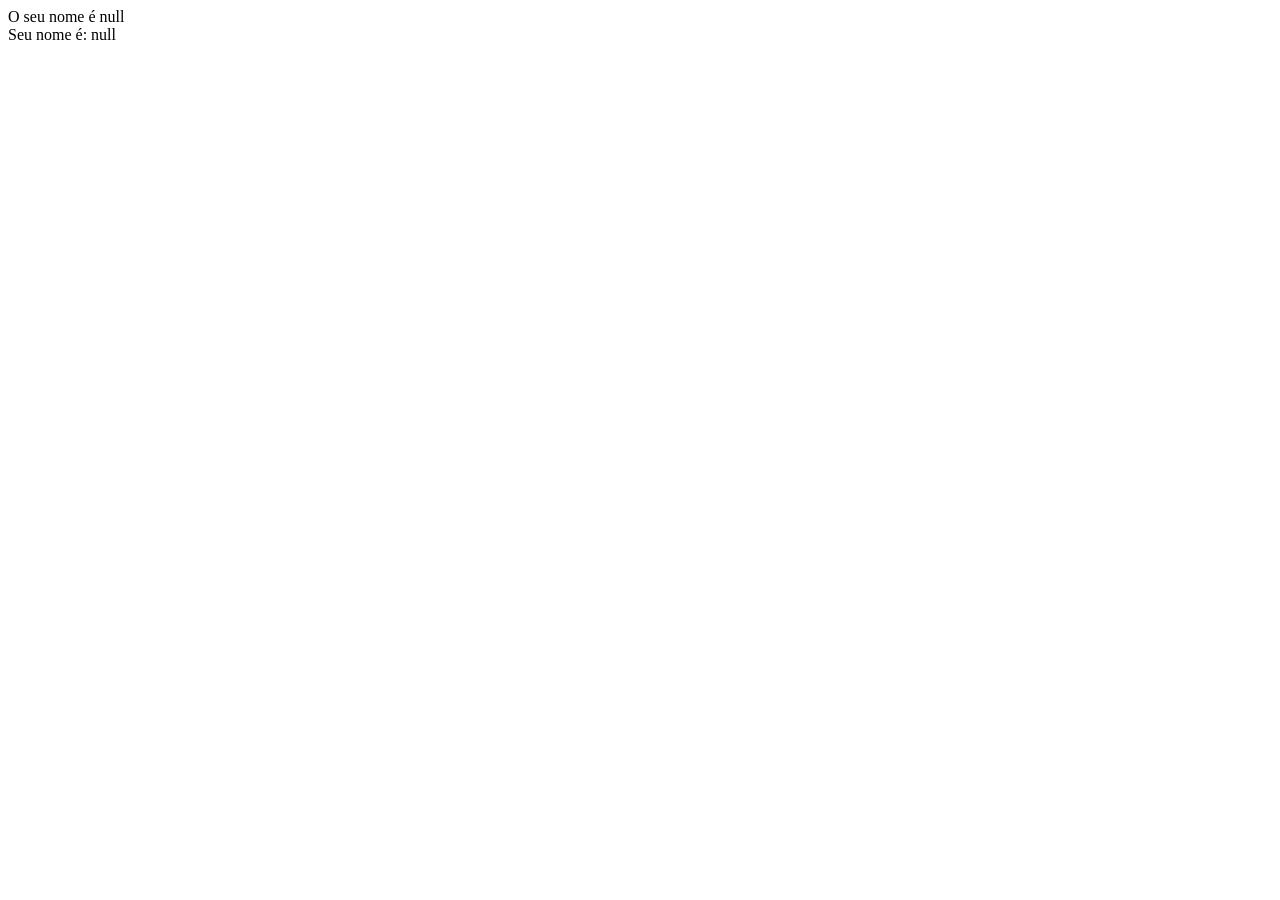
<file: Basico/exercicios/exerc05/index.html>
<!DOCTYPE html>
<html lang="en">
<head>
	<meta charset="UTF-8">
	<meta name="viewport" content="width=device-width, initial-scale=1.0">
	<title>Document</title>
</head>
<body>
	<script src="index.js"></script>
</body>
</html>
</file>
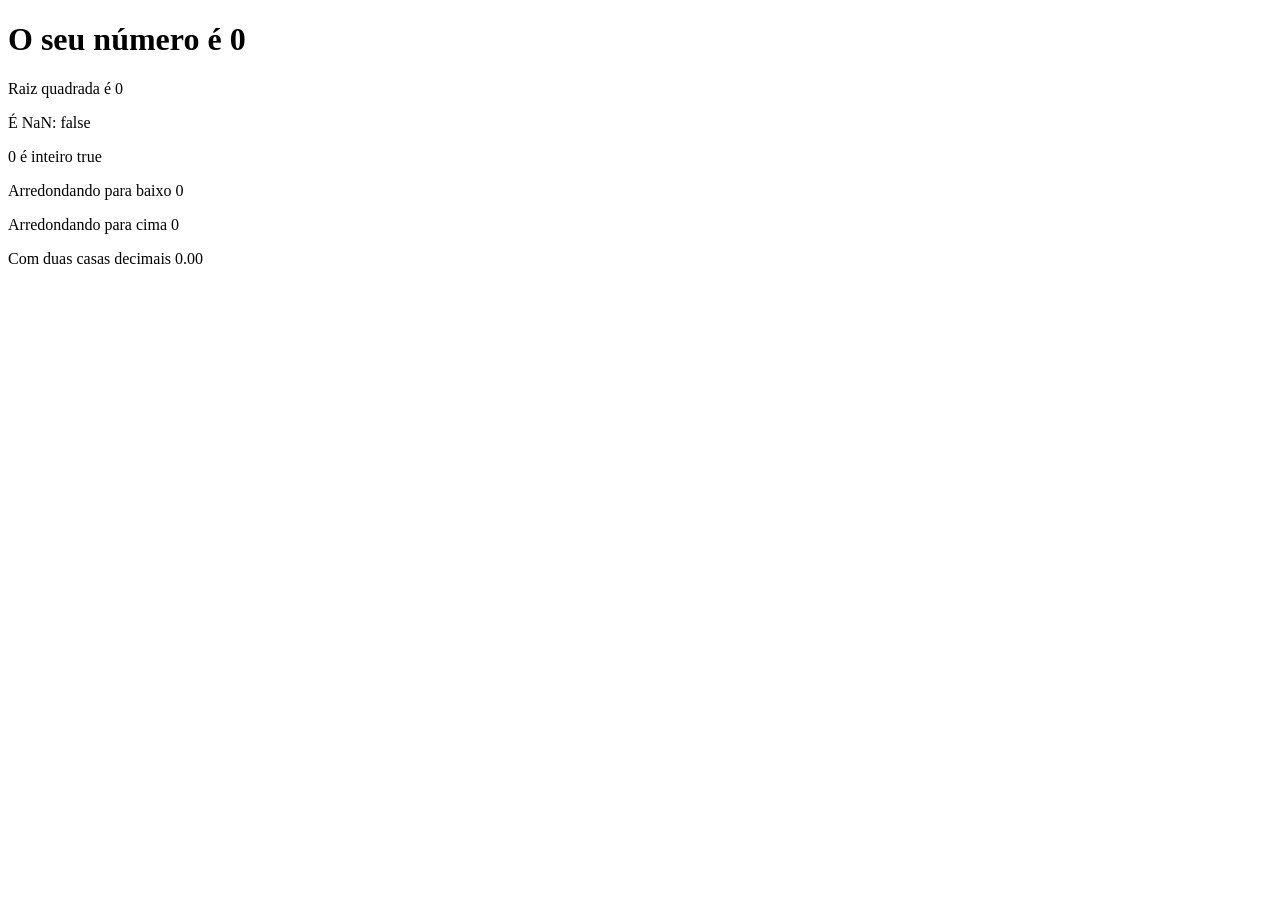
<file: Basico/exercicios/exerc06/index.html>
<!doctype html>
<html lang="en">
  <head>
    <meta charset="UTF-8" />
    <meta name="viewport" content="width=device-width, initial-scale=1.0" />
    <title>Document</title>
  </head>
  <body>
    <h1>O seu número é <span id="numero-titulo">0</span></h1>
    <div id="texto"></div>
    <script src="index.js"></script>
  </body>
</html>
</file>
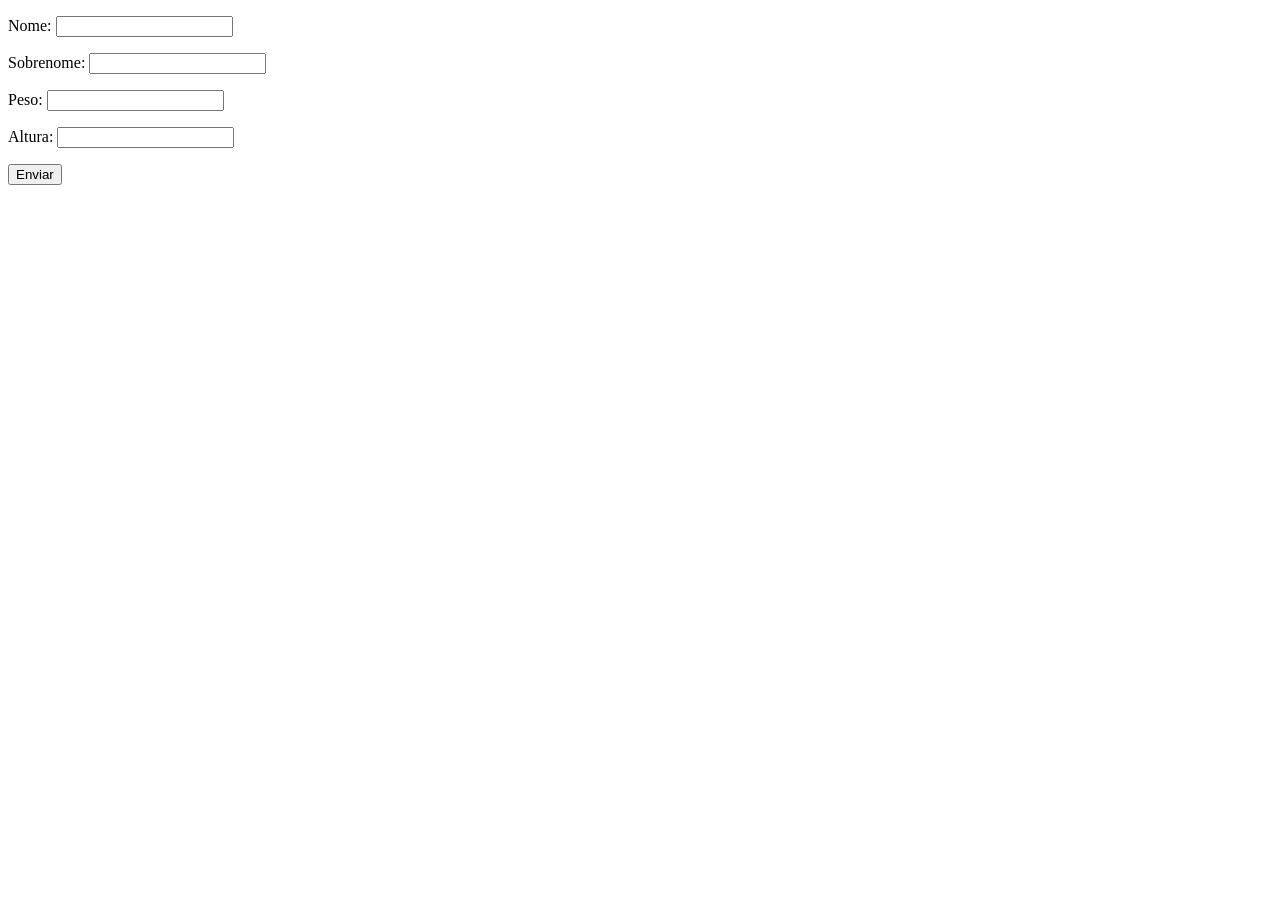
<file: Basico/exercicios/exerc07/index.html>
<!doctype html>
<html lang="en">
  <head>
    <meta charset="UTF-8" />
    <meta name="viewport" content="width=device-width, initial-scale=1.0" />
    <title>Document</title>
  </head>
  <body>
    <form action="form" method="get">
      <p>
        Nome:
        <input type="text" class="nome">
      </p>
      <p>
        Sobrenome:
        <input type="text" class="sobrenome">
      </p>
      <p>
        Peso:
        <input type="text" class="peso">
      </p>
      <p>
        Altura:
        <input type="text" class="altura">
      </p>

      <button>Enviar</button>
    </form>
    <div class="resultado"></div>
    <script src="index.js"></script>
  </body>
</html>
</file>
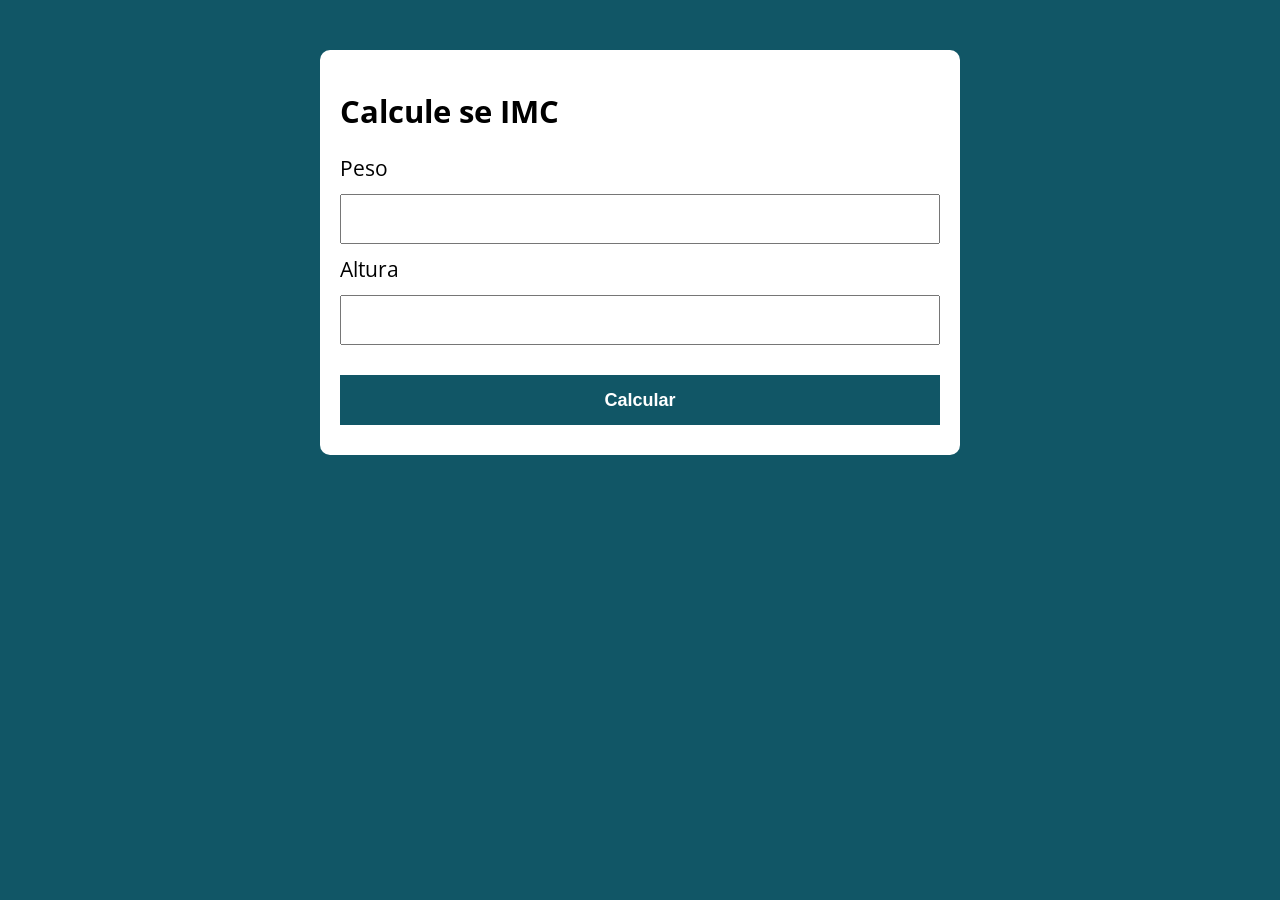
<file: Logica_Programação/exercicios/exerc01/index.html>
<!doctype html>
<html lang="pt-BR">
  <head>
    <meta charset="UTF-8" />
    <meta name="viewport" content="width=device-width, initial-scale=1.0" />
    <meta http-equiv="X-UA-Compatible" content="ie=edge" />
    <title>Modelo</title>
    <link rel="stylesheet" href="./css/style.css" />
  </head>

  <body>
    <section class="container">
      <h1>Calcule se IMC</h1>
      <form action="/" id="form" method="POST">

        <label for="peso">Peso</label>
        <input type="text" id="peso" name="peso" />

        <label for="altura">Altura</label>
        <input type="text" id="altura" name="altura" />

        <button type="submit">Calcular</button>
      </form>

      <div id="resultado"></div>
    </section>

    <script src="./js/index.js"></script>
  </body>
</html>
</file>
<file: Logica_Programação/exercicios/exerc01/css/style.css>
@import url("https://fonts.googleapis.com/css?family=Open+Sans:400,700&display=swap");
:root {
  --primary-color: rgb(17, 86, 102);
  --primary-color-darker: rgb(9, 48, 56);
}

* {
  box-sizing: border-box;
  outline: 0;
}

body {
  margin: 0;
  padding: 0;
  background: var(--primary-color);
  font-family: "Open sans", sans-serif;
  font-size: 1.3em;
  line-height: 1.5em;
}

.container {
  max-width: 640px;
  margin: 50px auto;
  background: #fff;
  padding: 20px;
  border-radius: 10px;
}

form input,
form label,
form button {
  display: block;
  width: 100%;
  margin-bottom: 10px;
}

form input {
  font-size: 24px;
  height: 50px;
  padding: 0 20px;
}

form input:focus {
  outline: 1px solid var(--primary-color);
}

form button {
  border: none;
  background: var(--primary-color);
  color: #fff;
  font-size: 18px;
  font-weight: 700;
  height: 50px;
  cursor: pointer;
  margin-top: 30px;
}

form button:hover {
  background: var(--primary-color-darker);
}

.paragrafo-resultado, .bad {
  background: rgb(109, 255, 182);
  padding: 10px 20px;
}

.bad {
  background: rgb(255, 150, 150);
}
</file>
